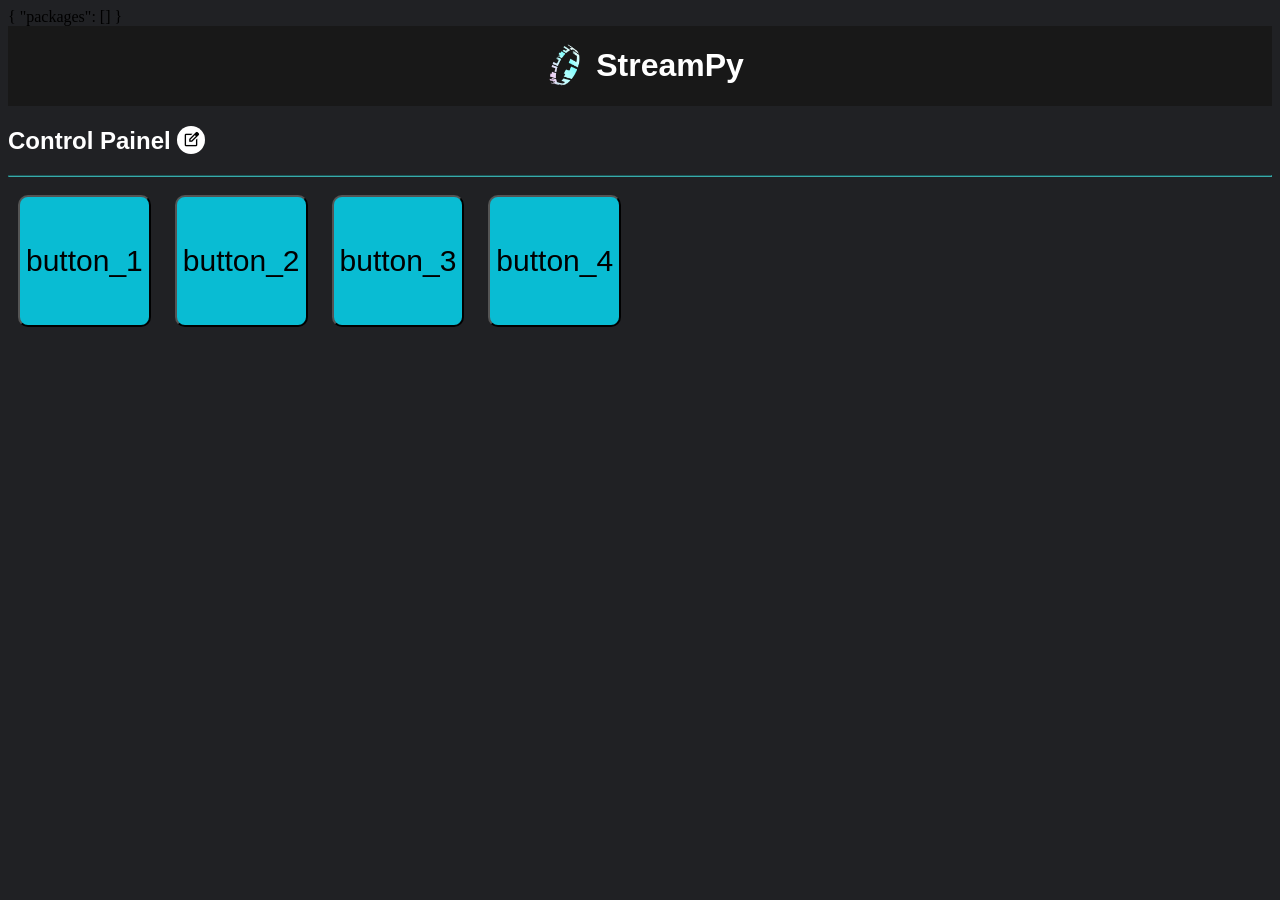
<file: index.html>
<!DOCTYPE html>
<html>
    <head>
        <meta charset="UTF-8">
        <link rel="icon" type="image/x-icon" href=".\Images\Miku-Halo.ico"> 
        <link rel="stylesheet" href="style.css">
        <link rel="stylesheet" href="https://fonts.googleapis.com/css2?family=Material+Symbols+Outlined:opsz,wght,FILL,GRAD@20..48,100..700,0..1,-50..200&icon_names=edit_square" />
        <title>StreamPy</title>

        <link rel="stylesheet" href="https://pyscript.net/releases/2024.3.1/core.css">
        <script type="module" src="https://pyscript.net/releases/2024.3.1/core.js"></script>
    </head>
    <div id="edit_tab" style="display:none; border:1px solid #ccc; padding:10px;">
        <h3 id="edit_tab">Edit Buttons</h3>
        <div id="edit_content"></div>
        <button class="edit-buttons" id="save_edit">Save</button>
        <button class="edit-buttons" id="close_edit">Close</button>
    </div>
    <body>
    <py-config>
        {
            "packages": []
        }
    </py-config>

    <script type="py" src="main.py" defer></script>
    
    <script type="py">print('index.html: PyScript carregado e pronto!')</script>

        <div class="logo-container">
            <img 
                id="main-logo"
                src=".\Images\Miku-Halo.webp" 
                alt="main-logo.webp">
            <h1>StreamPy</h1>
        </div>
        <h2>
            Control Painel   
            <button type="button" class=control-button id="edit_bind_button">
                <span class="material-symbols-outlined">
                    edit_square
                </span>
            </button>
        </h2>
        <hr>
        <div class="binded-buttons">
            <button type="button" class=bind-buttons id="button_1">button_1</button>
            <button type="button" class=bind-buttons id="button_2">button_2</button>
            <button type="button" class=bind-buttons id="button_3">button_3</button>
            <button type="button" class=bind-buttons id="button_4">button_4</button>
        </div>
    </body>
</html>
</file>
<file: style.css>
head {
    background-color:gray;
}

body {
    /* background-color: #181818; */
    background-color: #202124;
}

h1 {
    color: white;
    font-style: normal;
    font-family: sans-serif;
}

h2 {
    color: white;
    font-style: normal;
    font-family: sans-serif
}

p {
    color: white;
}

hr {
    border-width: 1px;
    border-color: #39AAAA;
    
}

button {
    font-family: sans-serif;
}

input {
    color:  white;
    border-color: #39AAAA;
    border-radius: 5px;
}

#edit_tab {
    color: white;
    background-color: #202124;
    font-style: normal;
    font-family: sans-serif;
}
input {
    color: white;
    font-style: normal;
    font-family: sans-serif;
    background-color: #202124;
    border-color: #39AAAA;
    border-radius: 5px;
}

.bind-buttons {
    display: inline-block;
    margin: 10px;
    justify-content: center;
    background-color: #09bcd3;
    font-style: normal;
    font-size: 30px;
    aspect-ratio: 1 / 1;
    border-radius: 10px;
}

.control-button {
    display: inline-flex;
    align-items: center;
    gap: 5px;
    background-color: white;
    color: black;

    aspect-ratio: 1 / 1;
    border: none;
    outline: none;
    border-radius: 50px;

    padding: 5px;
}

.edit-buttons {
    display: inline-block;
    margin: 5px;
    justify-content: center;
    color: white;
    background-color: #39AAAA;
    font-style: normal;
    font-family: sans-serif;
    font-size: 12px;
    border-radius: 5px;
    border-width: 1px;
}

.material-symbols-outlined {
    font-size: 18px !important;
}

.control-button:hover {
    background-color: #8c9cff;
    transform: scale(1.05);
}

.bind-buttons:hover {
    background-color: #8c9cff;
    transform: scale(1.02);
}

.edit-buttons:hover {
    color: black;
    background-color: #8c9cff;
    transform: scale(1.05);
}

div.logo-container {
    background-color: #181818;
    /* background-color: #202124; */
    display: flex;
    justify-content: center;
    align-items: center;
}

#main-logo {
    width: 60px;
    margin-left: 0 auto;
}
</file>
